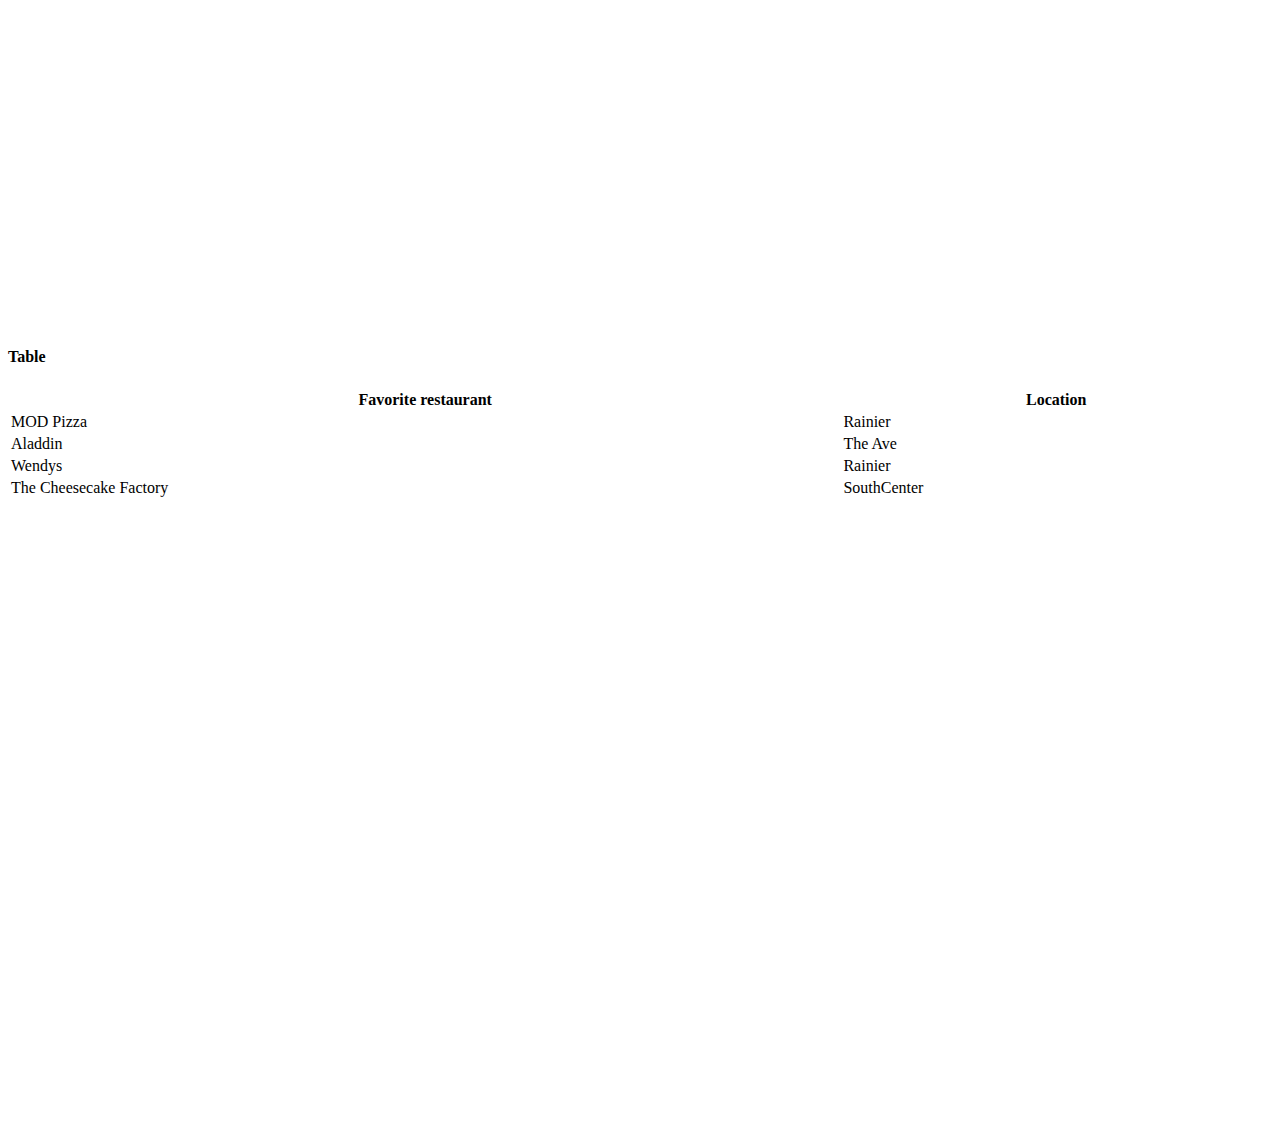
<file: embeddingOriginalWork.html>
<!DOCTYPE html>
<html>
    <head>
        <title>Hello World</title>
    </head>
    <body>
        
        <h1?Hello World</h1>
        <iframe width="560" height="315" src="https://www.youtube.com/embed/zyRhnAfLHP0?start=181" frameborder="0" allow="accelerometer; autoplay; encrypted-media; gyroscope; picture-in-picture" allowfullscreen></iframe>
        <h4>Table</h4>
        <table style="width:100%">
                <tr>
                  <th>Favorite restaurant</th>
                  <th>Location</th> 
                </tr>
                <tr>
                  <td>MOD Pizza</td>
                  <td>Rainier</td> 
                  
                </tr>
                <tr>
                  <td>Aladdin</td>
                  <td>The Ave</td> 
                  
                </tr>
                <tr>
                    <td>Wendys</td>
                    <td>Rainier</td>
                    
                </tr>
                <tr>
                    <td>The Cheesecake Factory</td>
                    <td>SouthCenter</td>
                    
                </tr>
              </table>
        <p><iframe src="https://www.google.com/maps/embed?pb=!1m22!1m8!1m3!1d5374.6109591741115!2d-122.3150953!3d47.6590617!3m2!1i1024!2i768!4f13.1!4m11!3e6!4m3!3m2!1d47.6577792!2d-122.31639039999999!4m5!1s0x5490148cdfba3b8d%3A0x5673a086dd6950e7!2suw+savery!3m2!1d47.6572075!2d-122.3083113!5e0!3m2!1sen!2sus!4v1554933351711!5m2!1sen!2sus" width="800" height="600" frameborder="0" style="border:0" allowfullscreen></iframe></p?
    </body>
</html>
</file>
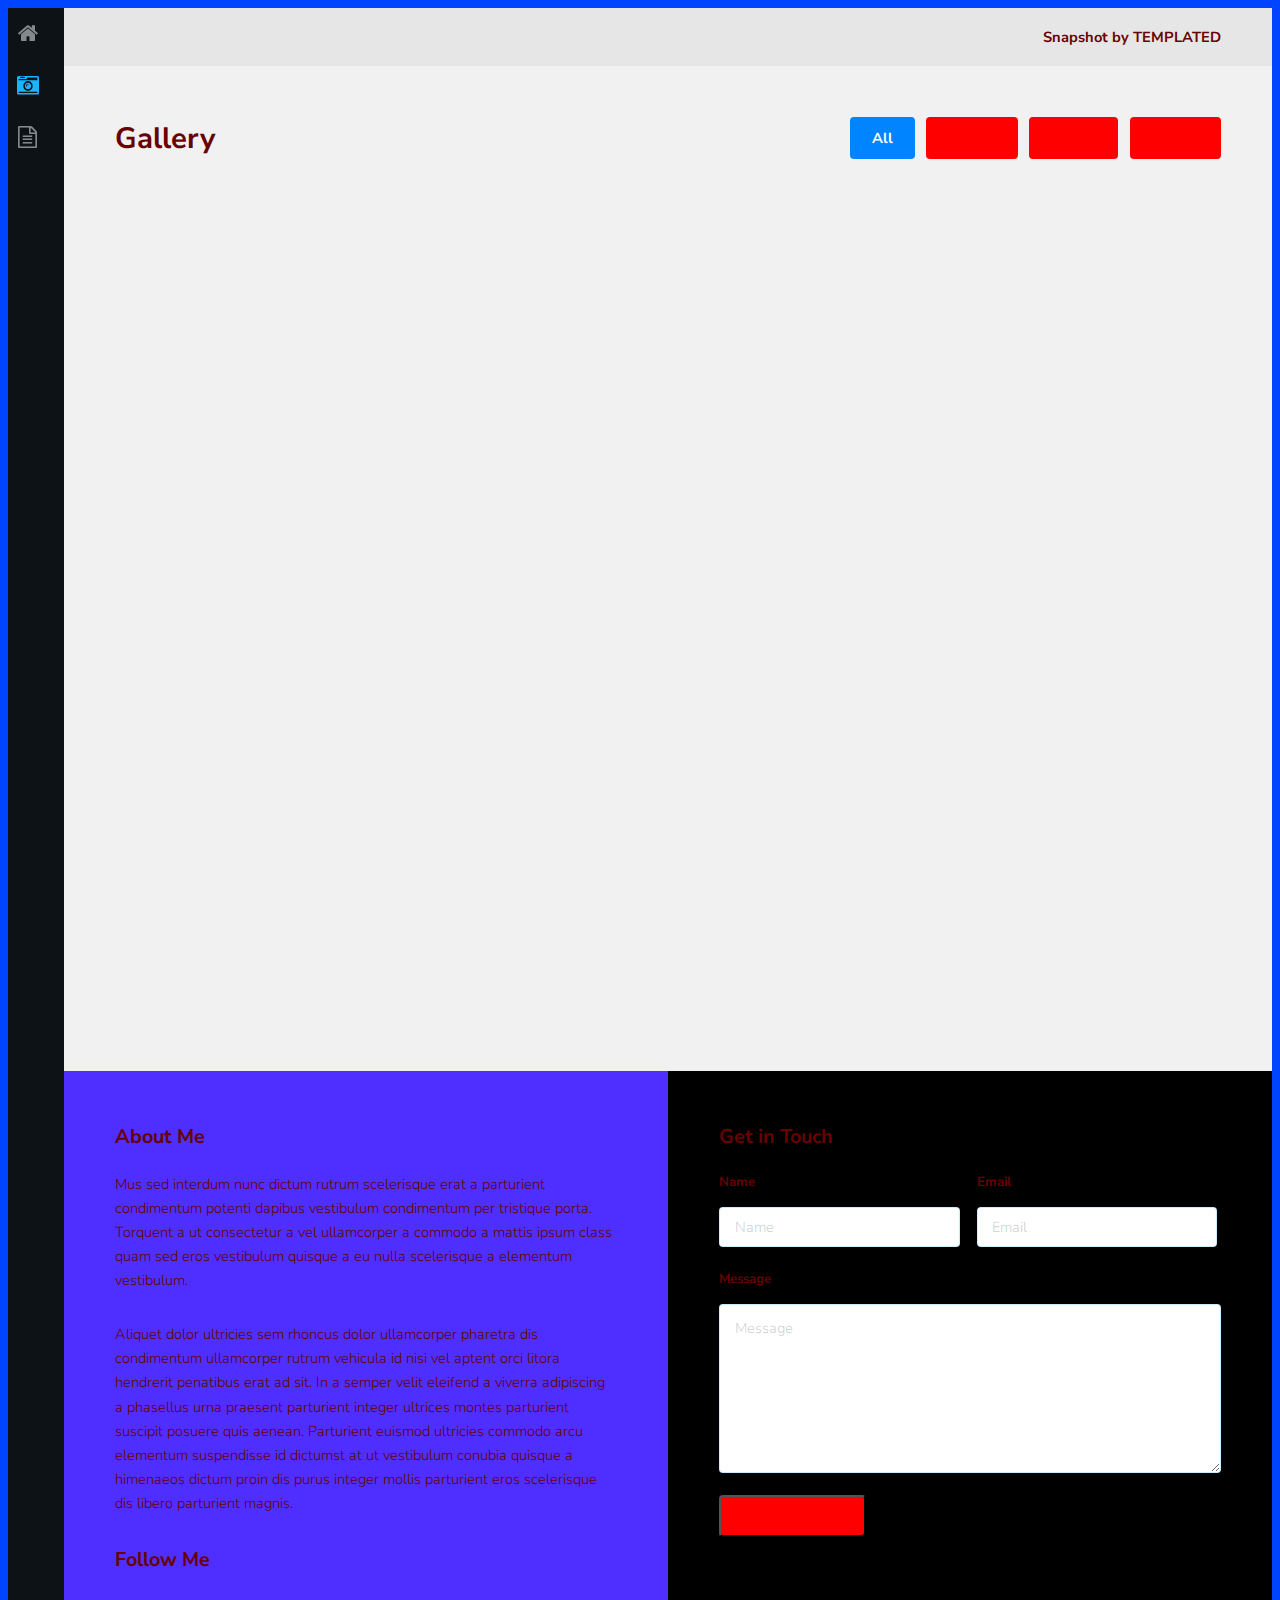
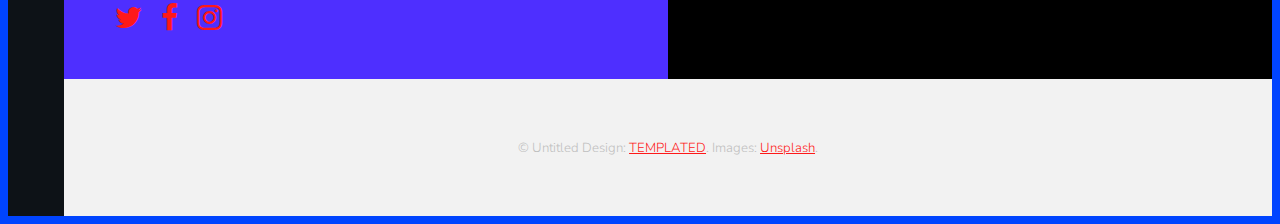
<file: gallery.html>
<!DOCTYPE HTML>
<!--
	Snapshot by TEMPLATED
	templated.co @templatedco
	Released for free under the Creative Commons Attribution 3.0 license (templated.co/license)
-->
<html>
	<head>
		<title>Gallery - Snapshot by TEMPLATED</title>
		<meta charset="utf-8" />
		<meta name="viewport" content="width=device-width, initial-scale=1" />
		<link rel="stylesheet" href="assets/css/main.css" />
	</head>
	<body>
		<div class="page-wrap">

			<!-- Nav -->
				<nav id="nav">
					<ul>
						<li><a href="index.html"><span class="icon fa-home"></span></a></li>
						<li><a href="gallery.html" class="active"><span class="icon fa-camera-retro"></span></a></li>
						<li><a href="generic.html"><span class="icon fa-file-text-o"></span></a></li>
					</ul>
				</nav>

			<!-- Main -->
				<section id="main">

					<!-- Header -->
						<header id="header">
							<div>Snapshot <span>by TEMPLATED</span></div>
						</header>

					<!-- Gallery -->
						<section id="galleries">

							<!-- Photo Galleries -->
								<div class="gallery">

									<!-- Filters -->
										<header>
											<h1>Gallery</h1>
											<ul class="tabs">
												<li><a href="#" data-tag="all" class="button active">All</a></li>
												<li><a href="#" data-tag="people" class="button">People</a></li>
												<li><a href="#" data-tag="place" class="button">Places</a></li>
												<li><a href="#" data-tag="thing" class="button">Things</a></li>
											</ul>
										</header>

										<div class="content">
											<div class="media all people">
												<a href="images/fulls/01.jpg"><img src="images/thumbs/01.jpg" alt="" title="This right here is a caption." /></a>
											</div>
											<div class="media all place">
												<a href="images/fulls/05.jpg"><img src="images/thumbs/05.jpg" alt="" title="This right here is a caption." /></a>
											</div>
											<div class="media all thing">
												<a href="images/fulls/09.jpg"><img src="images/thumbs/09.jpg" alt="" title="This right here is a caption." /></a>
											</div>
											<div class="media all people">
												<a href="images/fulls/02.jpg"><img src="images/thumbs/02.jpg" alt="" title="This right here is a caption." /></a>
											</div>
											<div class="media all place">
												<a href="images/fulls/06.jpg"><img src="images/thumbs/06.jpg" alt="" title="This right here is a caption." /></a>
											</div>
											<div class="media all thing">
												<a href="images/fulls/10.jpg"><img src="images/thumbs/10.jpg" alt="" title="This right here is a caption." /></a>
											</div>
											<div class="media all people">
												<a href="images/fulls/03.jpg"><img src="images/thumbs/03.jpg" alt="" title="This right here is a caption." /></a>
											</div>
											<div class="media all place">
												<a href="images/fulls/07.jpg"><img src="images/thumbs/07.jpg" alt="" title="This right here is a caption." /></a>
											</div>
											<div class="media all thing">
												<a href="images/fulls/11.jpg"><img src="images/thumbs/11.jpg" alt="" title="This right here is a caption." /></a>
											</div>
											<div class="media all people">
												<a href="images/fulls/04.jpg"><img src="images/thumbs/04.jpg" alt="" title="This right here is a caption." /></a>
											</div>
											<div class="media all place">
												<a href="images/fulls/08.jpg"><img src="images/thumbs/08.jpg" alt="" title="This right here is a caption." /></a>
											</div>
											<div class="media all thing">
												<a href="images/fulls/12.jpg"><img src="images/thumbs/12.jpg" alt="" title="This right here is a caption." /></a>
											</div>
										</div>
								</div>
						</section>

					<!-- Contact -->
						<section id="contact">
							<!-- Social -->
								<div class="social column">
									<h3>About Me</h3>
									<p>Mus sed interdum nunc dictum rutrum scelerisque erat a parturient condimentum potenti dapibus vestibulum condimentum per tristique porta. Torquent a ut consectetur a vel ullamcorper a commodo a mattis ipsum class quam sed eros vestibulum quisque a eu nulla scelerisque a elementum vestibulum.</p>
									<p>Aliquet dolor ultricies sem rhoncus dolor ullamcorper pharetra dis condimentum ullamcorper rutrum vehicula id nisi vel aptent orci litora hendrerit penatibus erat ad sit. In a semper velit eleifend a viverra adipiscing a phasellus urna praesent parturient integer ultrices montes parturient suscipit posuere quis aenean. Parturient euismod ultricies commodo arcu elementum suspendisse id dictumst at ut vestibulum conubia quisque a himenaeos dictum proin dis purus integer mollis parturient eros scelerisque dis libero parturient magnis.</p>
									<h3>Follow Me</h3>
									<ul class="icons">
										<li><a href="#" class="icon fa-twitter"><span class="label">Twitter</span></a></li>
										<li><a href="#" class="icon fa-facebook"><span class="label">Facebook</span></a></li>
										<li><a href="#" class="icon fa-instagram"><span class="label">Instagram</span></a></li>
									</ul>
								</div>

							<!-- Form -->
								<div class="column">
									<h3>Get in Touch</h3>
									<form action="#" method="post">
										<div class="field half first">
											<label for="name">Name</label>
											<input name="name" id="name" type="text" placeholder="Name">
										</div>
										<div class="field half">
											<label for="email">Email</label>
											<input name="email" id="email" type="email" placeholder="Email">
										</div>
										<div class="field">
											<label for="message">Message</label>
											<textarea name="message" id="message" rows="6" placeholder="Message"></textarea>
										</div>
										<ul class="actions">
											<li><input value="Send Message" class="button" type="submit"></li>
										</ul>
									</form>
								</div>

						</section>

					<!-- Footer -->
						<footer id="footer">
							<div class="copyright">
								&copy; Untitled Design: <a href="https://templated.co/">TEMPLATED</a>. Images: <a href="https://unsplash.com/">Unsplash</a>.
							</div>
						</footer>
				</section>
		</div>

		<!-- Scripts -->
			<script src="assets/js/jquery.min.js"></script>
			<script src="assets/js/jquery.poptrox.min.js"></script>
			<script src="assets/js/jquery.scrolly.min.js"></script>
			<script src="assets/js/skel.min.js"></script>
			<script src="assets/js/util.js"></script>
			<script src="assets/js/main.js"></script>

	</body>
</html>
</file>
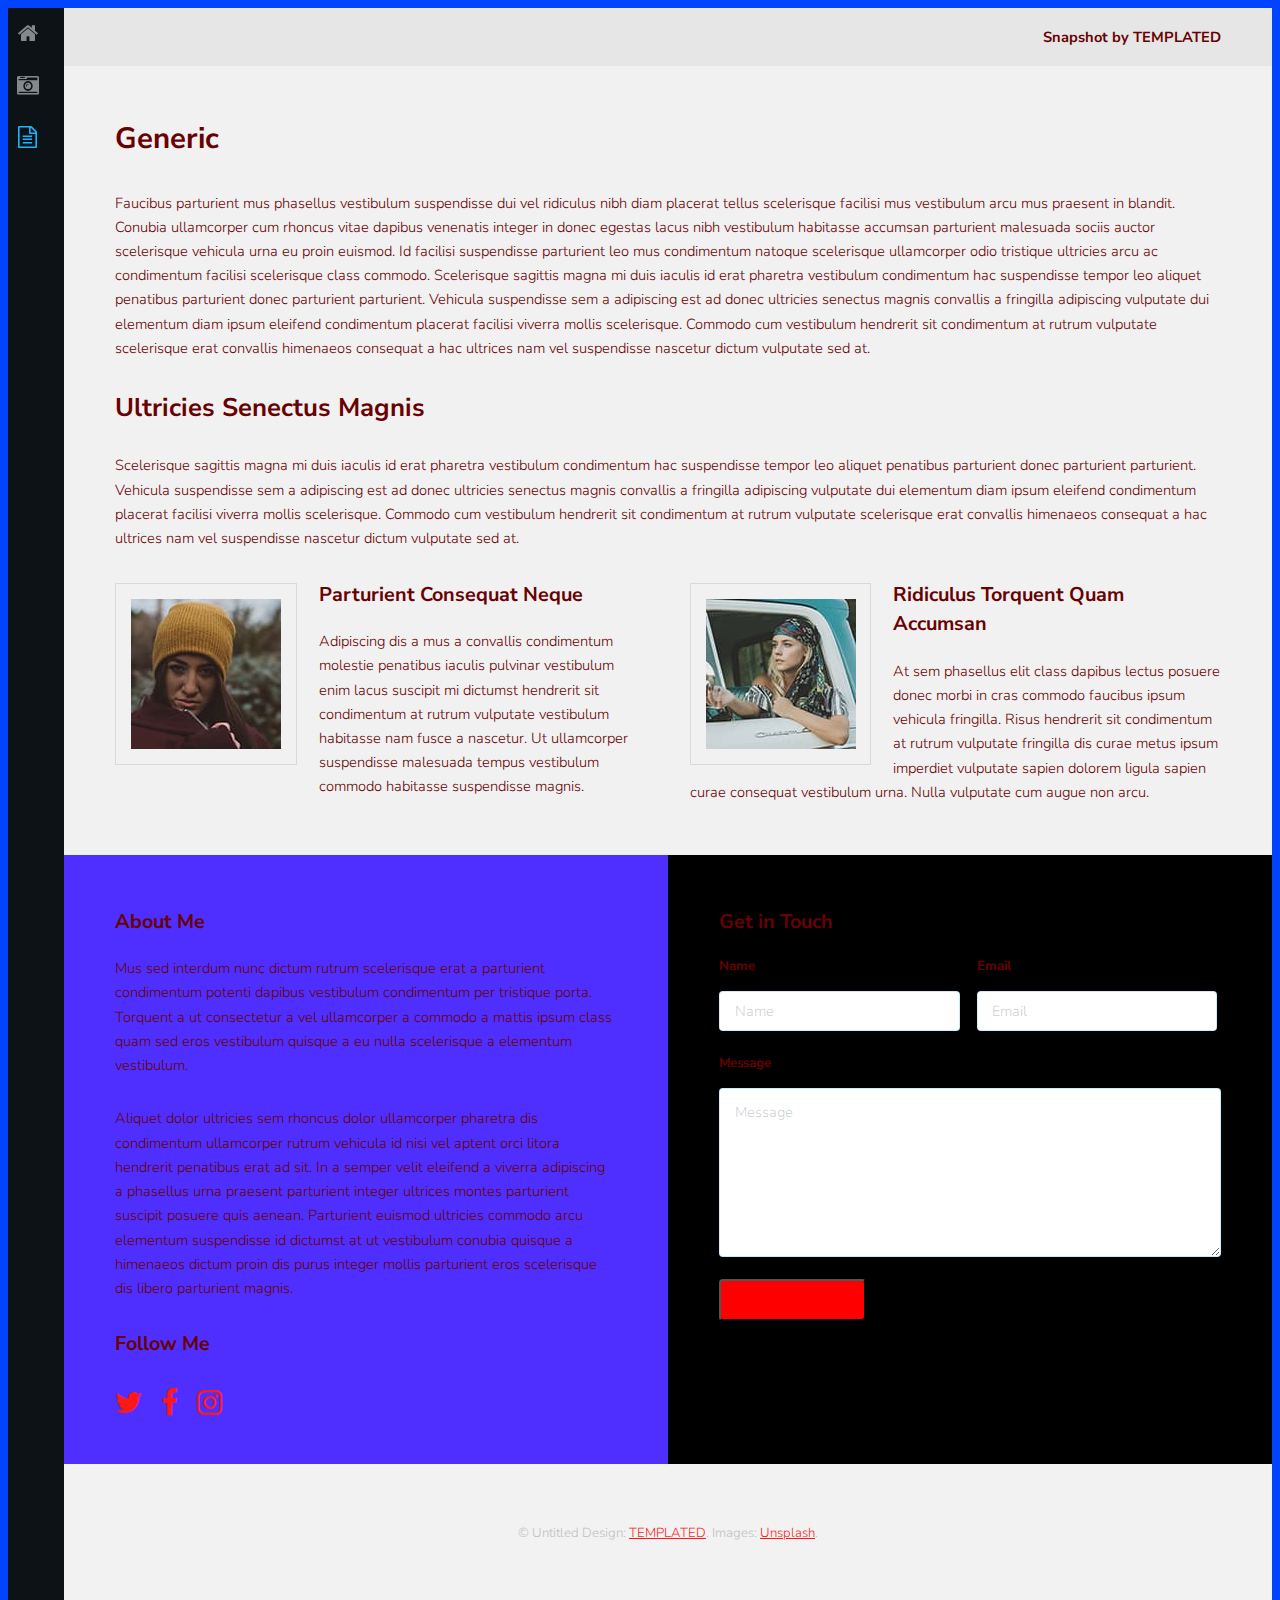
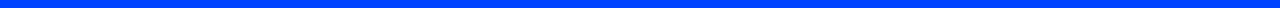
<file: generic.html>
<!DOCTYPE HTML>
<!--
	Snapshot by TEMPLATED
	templated.co @templatedco
	Released for free under the Creative Commons Attribution 3.0 license (templated.co/license)
-->
<html>
	<head>
		<title>Generic - Snapshot by TEMPLATED</title>
		<meta charset="utf-8" />
		<meta name="viewport" content="width=device-width, initial-scale=1" />
		<link rel="stylesheet" href="assets/css/main.css" />
	</head>
	<body>
		<div class="page-wrap">

			<!-- Nav -->
				<nav id="nav">
					<ul>
						<li><a href="index.html"><span class="icon fa-home"></span></a></li>
						<li><a href="gallery.html"><span class="icon fa-camera-retro"></span></a></li>
						<li><a href="generic.html" class="active"><span class="icon fa-file-text-o"></span></a></li>
					</ul>
				</nav>

			<!-- Main -->
				<section id="main">

					<!-- Header -->
						<header id="header">
							<div>Snapshot <span>by TEMPLATED</span></div>
						</header>

					<!-- Section -->
						<section>
							<div class="inner">
								<header>
									<h1>Generic</h1>
								</header>
								<p>Faucibus parturient mus phasellus vestibulum suspendisse dui vel ridiculus nibh diam placerat tellus scelerisque facilisi mus vestibulum arcu mus praesent in blandit. Conubia ullamcorper cum rhoncus vitae dapibus venenatis integer in donec egestas lacus nibh vestibulum habitasse accumsan parturient malesuada sociis auctor scelerisque vehicula urna eu proin euismod. Id facilisi suspendisse parturient leo mus condimentum natoque scelerisque ullamcorper odio tristique ultricies arcu ac condimentum facilisi scelerisque class commodo. Scelerisque sagittis magna mi duis iaculis id erat pharetra vestibulum condimentum hac suspendisse tempor leo aliquet penatibus parturient donec parturient parturient. Vehicula suspendisse sem a adipiscing est ad donec ultricies senectus magnis convallis a fringilla adipiscing vulputate dui elementum diam ipsum eleifend condimentum placerat facilisi viverra mollis scelerisque. Commodo cum vestibulum hendrerit sit condimentum at rutrum vulputate scelerisque erat convallis himenaeos consequat a hac ultrices nam vel suspendisse nascetur dictum vulputate sed at.</p>
								<h2>Ultricies Senectus Magnis</h2>
								<p>Scelerisque sagittis magna mi duis iaculis id erat pharetra vestibulum condimentum hac suspendisse tempor leo aliquet penatibus parturient donec parturient parturient. Vehicula suspendisse sem a adipiscing est ad donec ultricies senectus magnis convallis a fringilla adipiscing vulputate dui elementum diam ipsum eleifend condimentum placerat facilisi viverra mollis scelerisque. Commodo cum vestibulum hendrerit sit condimentum at rutrum vulputate scelerisque erat convallis himenaeos consequat a hac ultrices nam vel suspendisse nascetur dictum vulputate sed at.</p>
								<section class="columns double">
									<div class="column">
										<span class="image left special"><img src="images/pic01.jpg" alt="" /></span>
										<h3>Parturient Consequat Neque</h3>
										<p>
											Adipiscing dis a mus a convallis condimentum molestie penatibus iaculis pulvinar vestibulum enim lacus suscipit mi dictumst hendrerit sit condimentum at rutrum vulputate vestibulum habitasse nam fusce a nascetur. Ut ullamcorper suspendisse malesuada tempus vestibulum commodo habitasse suspendisse magnis.
										</p>
									</div>
									<div class="column">
										<span class="image left special"><img src="images/pic02.jpg" alt="" /></span>
										<h3>Ridiculus Torquent Quam Accumsan</h3>
										<p>
											At sem phasellus elit class dapibus lectus posuere donec morbi in cras commodo faucibus ipsum vehicula fringilla. Risus hendrerit sit condimentum at rutrum vulputate fringilla dis curae metus ipsum imperdiet vulputate sapien dolorem ligula sapien curae consequat vestibulum urna. Nulla vulputate cum augue non arcu.
										</p>
									</div>
								</section>
							</div>
						</section>

					<!-- Contact -->
						<section id="contact">
							<!-- Social -->
								<div class="social column">
									<h3>About Me</h3>
									<p>Mus sed interdum nunc dictum rutrum scelerisque erat a parturient condimentum potenti dapibus vestibulum condimentum per tristique porta. Torquent a ut consectetur a vel ullamcorper a commodo a mattis ipsum class quam sed eros vestibulum quisque a eu nulla scelerisque a elementum vestibulum.</p>
									<p>Aliquet dolor ultricies sem rhoncus dolor ullamcorper pharetra dis condimentum ullamcorper rutrum vehicula id nisi vel aptent orci litora hendrerit penatibus erat ad sit. In a semper velit eleifend a viverra adipiscing a phasellus urna praesent parturient integer ultrices montes parturient suscipit posuere quis aenean. Parturient euismod ultricies commodo arcu elementum suspendisse id dictumst at ut vestibulum conubia quisque a himenaeos dictum proin dis purus integer mollis parturient eros scelerisque dis libero parturient magnis.</p>
									<h3>Follow Me</h3>
									<ul class="icons">
										<li><a href="#" class="icon fa-twitter"><span class="label">Twitter</span></a></li>
										<li><a href="#" class="icon fa-facebook"><span class="label">Facebook</span></a></li>
										<li><a href="#" class="icon fa-instagram"><span class="label">Instagram</span></a></li>
									</ul>
								</div>

							<!-- Form -->
								<div class="column">
									<h3>Get in Touch</h3>
									<form action="#" method="post">
										<div class="field half first">
											<label for="name">Name</label>
											<input name="name" id="name" type="text" placeholder="Name">
										</div>
										<div class="field half">
											<label for="email">Email</label>
											<input name="email" id="email" type="email" placeholder="Email">
										</div>
										<div class="field">
											<label for="message">Message</label>
											<textarea name="message" id="message" rows="6" placeholder="Message"></textarea>
										</div>
										<ul class="actions">
											<li><input value="Send Message" class="button" type="submit"></li>
										</ul>
									</form>
								</div>

						</section>

					<!-- Footer -->
						<footer id="footer">
							<div class="copyright">
								&copy; Untitled Design: <a href="https://templated.co/">TEMPLATED</a>. Images: <a href="https://unsplash.com/">Unsplash</a>.
							</div>
						</footer>
				</section>
		</div>

		<!-- Scripts -->
			<script src="assets/js/jquery.min.js"></script>
			<script src="assets/js/jquery.poptrox.min.js"></script>
			<script src="assets/js/jquery.scrolly.min.js"></script>
			<script src="assets/js/skel.min.js"></script>
			<script src="assets/js/util.js"></script>
			<script src="assets/js/main.js"></script>

	</body>
</html>
</file>
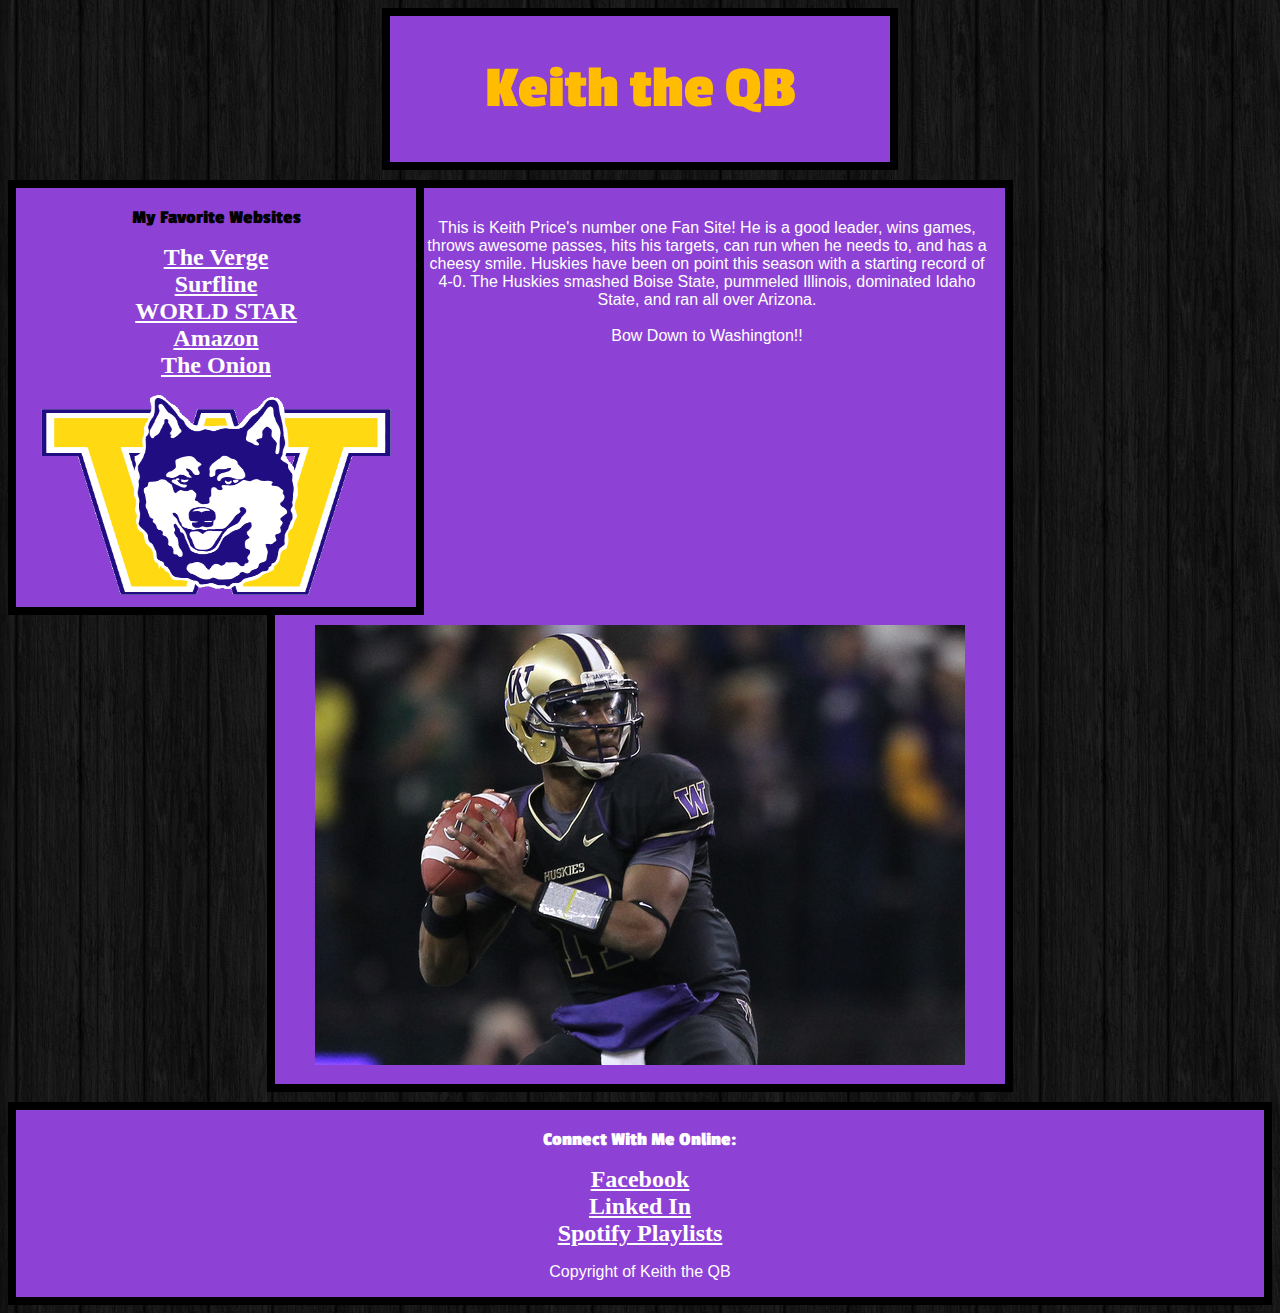
<file: introToCss.html>
<!DOCTYPE html>
	<head> 
		<title> Keith the QB  </title>
		<link rel="stylesheet" type="text/css" href="test.css" />
		<link href='http://fonts.googleapis.com/css?family=Passion+One' rel='stylesheet' type='text/css'>
	</head>

	<body>
		<div id = "Header">
			<h1> Keith the QB </h1>
		</div>
		
		<div id = "LeftNav">
			<h3> My Favorite Websites </h3>
			<ul>
				<li><a href="https://www.theverge.com">The Verge</a></li>
				<li><a href="https://www.surfline.com">Surfline</a></li>
				<li><a href="https://www.worldstarhiphop">WORLD STAR</a></li>
				<li><a href="https://www.amazon.com">Amazon</a></li>
				<li><a href="https://www.theonion.com">The Onion</a></li>
			</ul>
			<img src="icon.gif" width="350px" height="200px">
		</div>
		
		<div id = "Content">
			<p> This is Keith Price's number one Fan Site! He is a good leader, wins games, throws awesome passes, hits his targets, can run when he needs to, and has a cheesy smile. Huskies have been on point this season with a starting record of 4-0. The Huskies smashed Boise State, pummeled Illinois, dominated Idaho State, and ran all over Arizona. <br /><br /> <span id="bow">Bow Down to Washington!!</span></p>
			<img src="price.jpg">
		</div>
		
		<div id = "Footer">
			<h3>Connect With Me Online:</h3>
			<ul>
				<li><a href="https://www.Facebook.com">Facebook</a></li>
				<li><a href="https://www.Linkedin.com">Linked In</a></li>
				<li><a href="https://www.Spotify.com">Spotify Playlists</a></li>
			</ul>
			<p>Copyright of Keith the QB</p>
		</div>

	</body>

</html>
</file>
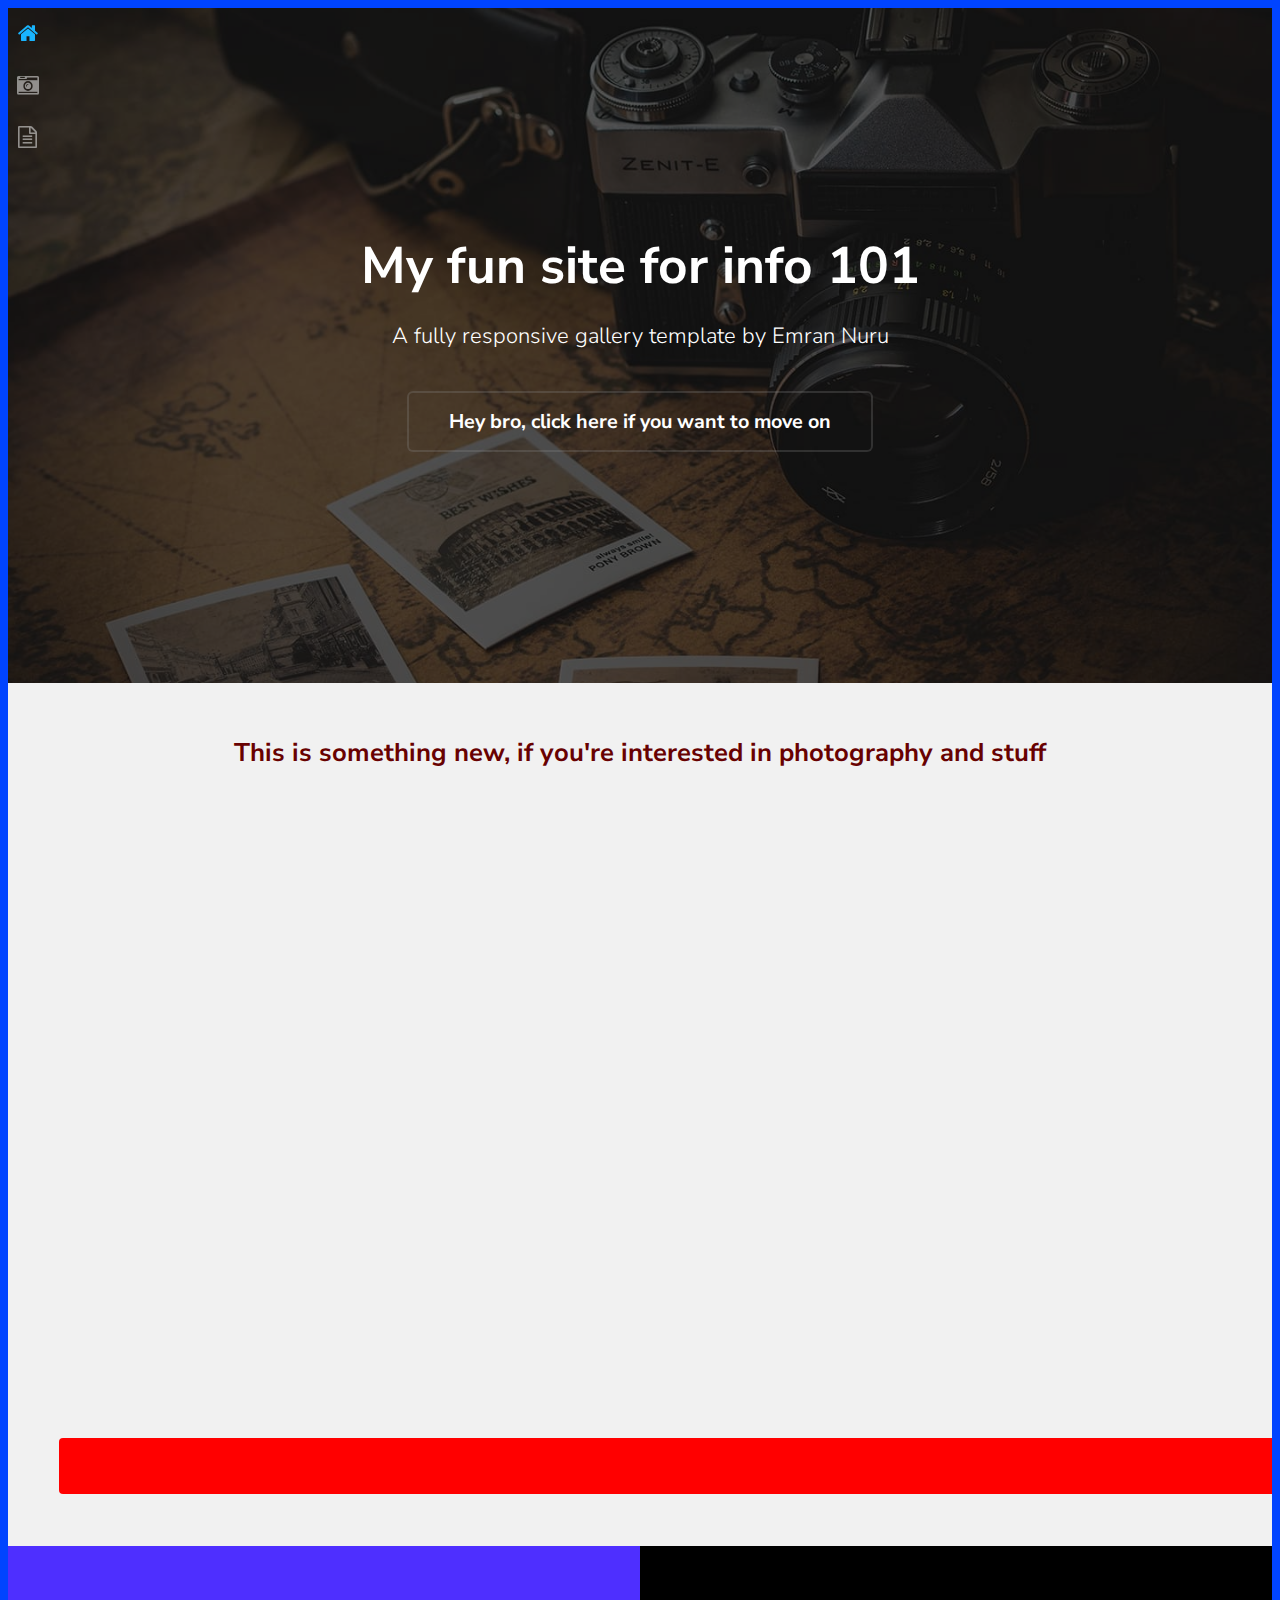
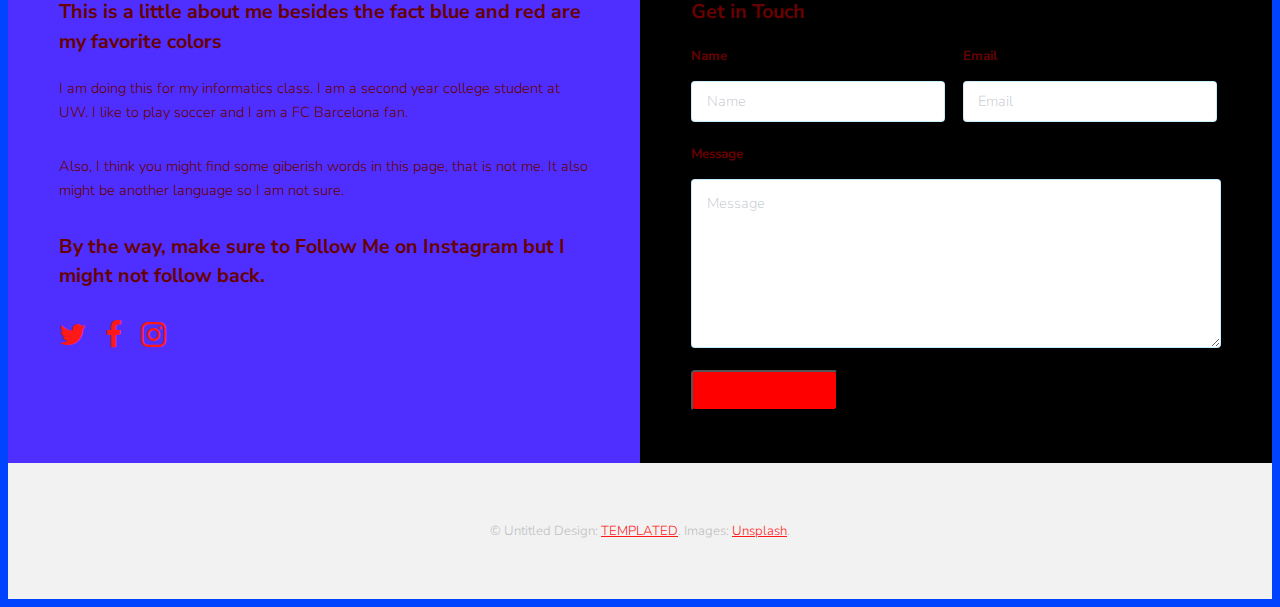
<file: myFunSite.html>
<!DOCTYPE HTML>
<!--
	Snapshot by TEMPLATED
	templated.co @templatedco
	Released for free under the Creative Commons Attribution 3.0 license (templated.co/license)
-->
<html>
	<head>
		<title>Snapshot by TEMPLATED</title>
		<meta charset="utf-8" />
		<meta name="viewport" content="width=device-width, initial-scale=1" />
		<link rel="stylesheet" href="assets/css/main.css" />
	</head>
	<body>
		<div class="page-wrap">

			<!-- Nav -->
				<nav id="nav">
					<ul>
						<li><a href="index.html" class="active"><span class="icon fa-home"></span></a></li>
						<li><a href="gallery.html"><span class="icon fa-camera-retro"></span></a></li>
						<li><a href="generic.html"><span class="icon fa-file-text-o"></span></a></li>
					</ul>
				</nav>

			<!-- Main -->
				<section id="main">

					<!-- Banner -->
						<section id="banner">
							<div class="inner">
								<h1>My fun site for info 101</h1>
								<p>A fully responsive gallery template by <a href="https://templated.co">Emran Nuru</a></p>
								<ul class="actions">
									<li><a href="#galleries" class="button alt scrolly big">Hey bro, click here if you want to move on</a></li>
								</ul>
							</div>
						</section>

					<!-- Gallery -->
						<section id="galleries">

							<!-- Photo Galleries -->
								<div class="gallery">
									<header class="special">
										<h2>This is something new, if you're interested in photography and stuff</h2>
									</header>
									<div class="content">
										<div class="media">
											<a href="images/fulls/01.jpg"><img src="images/thumbs/01.jpg" alt="" title="This right here is a caption." /></a>
										</div>
										<div class="media">
											<a href="images/fulls/05.jpg"><img src="images/thumbs/05.jpg" alt="" title="This right here is a caption." /></a>
										</div>
										<div class="media">
											<a href="images/fulls/09.jpg"><img src="images/thumbs/09.jpg" alt="" title="This right here is a caption." /></a>
										</div>
										<div class="media">
											<a href="images/fulls/02.jpg"><img src="images/thumbs/02.jpg" alt="" title="This right here is a caption." /></a>
										</div>
										<div class="media">
											<a href="images/fulls/06.jpg"><img src="images/thumbs/06.jpg" alt="" title="This right here is a caption." /></a>
										</div>
										<div class="media">
											<a href="images/fulls/10.jpg"><img src="images/thumbs/10.jpg" alt="" title="This right here is a caption." /></a>
										</div>
										<div class="media">
											<a href="images/fulls/03.jpg"><img src="images/thumbs/03.jpg" alt="" title="This right here is a caption." /></a>
										</div>
										<div class="media">
											<a href="images/fulls/07.jpg"><img src="images/thumbs/07.jpg" alt="" title="This right here is a caption." /></a>
										</div>
									</div>
									<footer>
										<a href="gallery.html" class="button big">Sooo, if you are interested in more photos click here and see the whole gallery.Also, if you hover over the red box, words will apear ;)</a>
									</footer>
								</div>
						</section>

					<!-- Contact -->
						<section id="contact">
							<!-- Social -->
								<div class="social column">
									<h3>This is a little about me besides the fact blue and red are my favorite colors</h3>
									<p>I am doing this for my informatics class. I am a second year college student at UW. I like to play soccer and I am a FC Barcelona fan.</p>
									<p> Also, I think you might find some giberish words in this page, that is not me. It also might be another language so I am not sure.</p>
									<h3>By the way, make sure to Follow Me on Instagram but I might not follow back. </h3>
									<ul class="icons">
										<li><a href="#" class="icon fa-twitter"><span class="label">Twitter</span></a></li>
										<li><a href="#" class="icon fa-facebook"><span class="label">Facebook</span></a></li>
										<li><a href="#" class="icon fa-instagram"><span class="label">Instagram</span></a></li>
									</ul>
								</div>

							<!-- Form -->
								<div class="column">
									<h3>Get in Touch</h3>
									<form action="#" method="post">
										<div class="field half first">
											<label for="name">Name</label>
											<input name="name" id="name" type="text" placeholder="Name">
										</div>
										<div class="field half">
											<label for="email">Email</label>
											<input name="email" id="email" type="email" placeholder="Email">
										</div>
										<div class="field">
											<label for="message">Message</label>
											<textarea name="message" id="message" rows="6" placeholder="Message"></textarea>
										</div>
										<ul class="actions">
											<li><input value="Send Message" class="button" type="submit"></li>
										</ul>
									</form>
								</div>

						</section>

					<!-- Footer -->
						<footer id="footer">
							<div class="copyright">
								&copy; Untitled Design: <a href="https://templated.co/">TEMPLATED</a>. Images: <a href="https://unsplash.com/">Unsplash</a>.
							</div>
						</footer>
				</section>
		</div>

		<!-- Scripts -->
			<script src="assets/js/jquery.min.js"></script>
			<script src="assets/js/jquery.poptrox.min.js"></script>
			<script src="assets/js/jquery.scrolly.min.js"></script>
			<script src="assets/js/skel.min.js"></script>
			<script src="assets/js/util.js"></script>
			<script src="assets/js/main.js"></script>

	</body>
</html>
</file>
<file: test.css>
body {
    background-image: url('dark_wood.png');

}
p{
    color:white;
    font-family: "Arial";

}
h3{
    #FFBC00;, font-size: 40px;
    font-family: "Passion One";
    margin-bottom: 0px;

}
li{

}
#Header {
    background-color: #8E41D5;
    text-align: center;
    width : 500px;
    margin-left: auto;
    margin-right: auto;
    margin-bottom: 10px;
    border: solid 8px black;
}
#Header h1{
    font-size: 60px; font-family: "Passion One";
     color: #FFBC00; font-weight: bold;

}
#LeftNav {
    background-color: #8E41D5;
    padding-bottom: 8px;
    text-align: center;
    float: left;
    width : 400px;
    margin-left: auto;
    margin-right: auto;
    margin-bottom: 10px;
    border: solid 8px black;
}
#LeftNav img {

}
#LeftNav 
    
}
#LeftNav h3 {

}
#Content {
    background-color: #8E41D5;
    padding: 15px;
    text-align: center;
    width : 700px;
    margin-left: auto;
    margin-right: auto;
    margin-bottom: 10px;
    border: solid 8px black;
}
#Footer {
    background-color: #8E41D5;
    color:white;
    text-align: center;
    border: solid 8px black;
}
ul {
    list-style-type: none;
    padding-left: 0px;
    a{
        color: white; font-weight: bold; font-size: 24px;
    }
</file>
<file: assets/css/main.css>
@import url(font-awesome.min.css);
@import url("https://fonts.googleapis.com/css?family=Nunito+Sans:300,400,600");

/*
	Snapshot by TEMPLATED
	templated.co @templatedco
	Released for free under the Creative Commons Attribution 3.0 license (templated.co/license)
*/

/* Reset */

	html, body, div, span, applet, object, iframe, h1, h2, h3, h4, h5, h6, p, blockquote, pre, a, abbr, acronym, address, big, cite, code, del, dfn, em, img, ins, kbd, q, s, samp, small, strike, strong, sub, sup, tt, var, b, u, i, center, dl, dt, dd, ol, ul, li, fieldset, form, label, legend, table, caption, tbody, tfoot, thead, tr, th, td, article, aside, canvas, details, embed, figure, figcaption, footer, header, hgroup, menu, nav, output, ruby, section, summary, time, mark, audio, video {
		margin: 50;
		padding: 50;
		border: 50;
		font-size: 100%;
		font: inherit;
		vertical-align: baseline;
	}

	article, aside, details, figcaption, figure, footer, header, hgroup, menu, nav, section {
		display: block;
	}

	body {
		line-height: 5;
	}

	ol, ul {
		list-style: none;
	}

	blockquote, q {
		quotes: none;
	}

	blockquote:before, blockquote:after, q:before, q:after {
		content: '';
		content: none;
	}

	table {
		border-collapse: collapse;
		border-spacing: 20;
	}

	body {
		-webkit-text-size-adjust: none;
	}

/* Box Model */

	*, *:before, *:after {
		-moz-box-sizing: border-box;
		-webkit-box-sizing: border-box;
		box-sizing: border-box;
	}

/* Basic */

	@-ms-viewport {
		width: device-width;
	}

	body {
		-ms-overflow-style: scrollbar;
	}

	@media screen and (max-width: 580px) {

		html, body {
			min-width: 520px;
		}

	}

	body {
		background: rgb(255, 0, 0);
	}

		body.is-loading *, body.is-loading *:before, body.is-loading *:after {
			-moz-animation: none !important;
			-webkit-animation: none !important;
			-ms-animation: none !important;
			animation: none !important;
			-moz-transition: none !important;
			-webkit-transition: none !important;
			-ms-transition: none !important;
			transition: none !important;
		}

/* Type */

	body {
		background-color: rgb(0, 68, 255);
		color: rgb(104, 1, 1);
	}

	body, input, select, textarea {
		font-family: "Nunito Sans", Arial, Helvetica, sans-serif;
		font-size: 10pt;
		font-weight: 300;
		line-height: 1.65;
	}

		@media screen and (max-width: 1680px) {

			body, input, select, textarea {
				font-size: 11pt;
			}

		}

		@media screen and (max-width: 1280px) {

			body, input, select, textarea {
				font-size: 11pt;
			}

		}

		@media screen and (max-width: 980px) {

			body, input, select, textarea {
				font-size: 11pt;
			}

		}

		@media screen and (max-width: 736px) {

			body, input, select, textarea {
				font-size: 12pt;
			}

		}

		@media screen and (max-width: 680px) {

			body, input, select, textarea {
				font-size: 12pt;
			}

		}

	a {
		text-decoration: underline;
		color: rgb(254, 25, 25);
	}

		a:hover {
			text-decoration: none;
			color: #ff0095;
		}

	strong, b {
		font-weight: 700;
	}

	em, i {
		font-style: italic;
	}

	p {
		margin: 0 0 2em 0;
	}

	h1, h2, h3, h4, h5, h6 {
		font-weight: 700;
		line-height: 1.5;
		margin: 0 0 1em 0;
	}

		h1 a, h2 a, h3 a, h4 a, h5 a, h6 a {
			color: inherit;
			text-decoration: none;
		}

	h1 {
		font-size: 2em;
	}

		@media screen and (max-width: 480px) {

			h1 {
				font-size: 1.5em;
			}

		}

	h2 {
		font-size: 1.75em;
	}

		@media screen and (max-width: 480px) {

			h2 {
				font-size: 1.4em;
			}

		}

	h3 {
		font-size: 1.35em;
	}

	h4 {
		font-size: 1.1em;
	}

	h5 {
		font-size: 0.9em;
	}

	h6 {
		font-size: 0.7em;
	}

	sub {
		font-size: 0.8em;
		position: relative;
		top: 0.5em;
	}

	sup {
		font-size: 0.8em;
		position: relative;
		top: -0.5em;
	}

	blockquote {
		border-left: solid 4px;
		font-style: italic;
		margin: 0 0 2em 0;
		padding: 0.5em 0 0.5em 2em;
	}

	code {
		border-radius: 4px;
		border: solid 1px;
		font-family: "Courier New", monospace;
		font-size: 0.9em;
		margin: 0 0.25em;
		padding: 0.25em 0.65em;
	}

	pre {
		-webkit-overflow-scrolling: touch;
		font-family: "Courier New", monospace;
		font-size: 0.9em;
		margin: 0 0 2em 0;
	}

		pre code {
			display: block;
			line-height: 1.75;
			padding: 1em 1.5em;
			overflow-x: auto;
		}

	hr {
		border: 0;
		border-bottom: solid 1px;
		margin: 2em 0;
	}

		hr.major {
			margin: 3em 0;
		}

	.align-left {
		text-align: left;
	}

	.align-center {
		text-align: center;
	}

	.align-right {
		text-align: right;
	}

/* Box */

	.box {
		border-radius: 4px;
		border: solid 1px rgba(255, 0, 0, 0.25);
		margin-bottom: 2em;
		padding: 1.5em;
	}

		.box > :last-child,
		.box > :last-child > :last-child,
		.box > :last-child > :last-child > :last-child {
			margin-bottom: 0;
		}

		.box.alt {
			border: 25;
			border-radius: 25;
			padding: 25;
		}

/* Button */

	input[type="submit"],
	input[type="reset"],
	input[type="button"],
	button,
	.button {
		-moz-appearance: none;
		-webkit-appearance: none;
		-ms-appearance: none;
		appearance: none;
		-moz-transition: background-color 0.2s ease-in-out, color 0.2s ease-in-out;
		-webkit-transition: background-color 0.2s ease-in-out, color 0.2s ease-in-out;
		-ms-transition: background-color 0.2s ease-in-out, color 0.2s ease-in-out;
		transition: background-color 0.2s ease-in-out, color 0.2s ease-in-out;
		background: rgb(255, 0, 0);
		color: rgb(255, 0, 0);
		border-radius: 4px;
		border: 25;
		cursor: pointer;
		display: inline-block;
		font-weight: 700;
		height: 2.85em;
		line-height: 2.95em;
		padding: 0 1.5em;
		text-align: center;
		text-decoration: none;
		white-space: nowrap;
	}

		input[type="submit"].active,
		input[type="reset"].active,
		input[type="button"].active,
		button.active,
		.button.active {
			color: #FFF;
			background: rgb(0, 132, 255);
		}

			input[type="submit"].active:hover,
			input[type="reset"].active:hover,
			input[type="button"].active:hover,
			button.active:hover,
			.button.active:hover {
				color: #FFF;
				background: #22313F;
			}

		input[type="submit"]:hover,
		input[type="reset"]:hover,
		input[type="button"]:hover,
		button:hover,
		.button:hover {
			color: #FFF;
			background: #019be3;
		}

		input[type="submit"].alt,
		input[type="reset"].alt,
		input[type="button"].alt,
		button.alt,
		.button.alt {
			background: none;
			box-shadow: 0 0 0 2px rgba(144, 144, 144, 0.25);
		}

			input[type="submit"].alt:hover,
			input[type="reset"].alt:hover,
			input[type="button"].alt:hover,
			button.alt:hover,
			.button.alt:hover {
				background: rgba(144, 144, 144, 0.075);
				box-shadow: 0 0 0 2px rgba(144, 144, 144, 0.25);
			}

		input[type="submit"].icon,
		input[type="reset"].icon,
		input[type="button"].icon,
		button.icon,
		.button.icon {
			padding-left: 1.35em;
		}

			input[type="submit"].icon:before,
			input[type="reset"].icon:before,
			input[type="button"].icon:before,
			button.icon:before,
			.button.icon:before {
				margin-right: 0.5em;
			}

		input[type="submit"].fit,
		input[type="reset"].fit,
		input[type="button"].fit,
		button.fit,
		.button.fit {
			display: block;
			margin: 0 0 1em 0;
			width: 100%;
		}

		input[type="submit"].small,
		input[type="reset"].small,
		input[type="button"].small,
		button.small,
		.button.small {
			font-size: 0.8em;
		}

		input[type="submit"].big,
		input[type="reset"].big,
		input[type="button"].big,
		button.big,
		.button.big {
			font-size: 1.35em;
			padding: 0 2em;
		}

		input[type="submit"].disabled, input[type="submit"]:disabled,
		input[type="reset"].disabled,
		input[type="reset"]:disabled,
		input[type="button"].disabled,
		input[type="button"]:disabled,
		button.disabled,
		button:disabled,
		.button.disabled,
		.button:disabled {
			-moz-pointer-events: none;
			-webkit-pointer-events: none;
			-ms-pointer-events: none;
			pointer-events: none;
			opacity: 0.25;
		}

		@media screen and (max-width: 480px) {

			input[type="submit"],
			input[type="reset"],
			input[type="button"],
			button,
			.button {
				padding: 0;
			}

		}

/* Contact */

	#contact {
		display: -ms-flexbox;
		-ms-flex-pack: justify;
		display: -moz-flex;
		display: -webkit-flex;
		display: -ms-flex;
		display: flex;
		-moz-flex-wrap: wrap;
		-webkit-flex-wrap: wrap;
		-ms-flex-wrap: wrap;
		flex-wrap: wrap;
		-moz-justify-content: space-between;
		-webkit-justify-content: space-between;
		-ms-justify-content: space-between;
		justify-content: space-between;
		background: #000000;
	}

		#contact form {
			margin: 30;
		}

		#contact .icons {
			margin-bottom: 1em;
		}

		#contact .column {
			padding: 3.5em 0 1.5em 0;
			padding-left: 3.5em;
			padding-right: 3.5em;
			width: 50%;
		}

			#contact .column.social {
				background: #4e2fff;
			}

			@media screen and (max-width: 980px) {

				#contact .column {
					padding: 2em 0 0.1em 0;
					padding-left: 2em;
					padding-right: 2em;
				}

			}

			@media screen and (max-width: 736px) {

				#contact .column {
					width: 100%;
				}

			}

			@media screen and (max-width: 480px) {

				#contact .column {
					padding: 1em 0 0.1em 0;
					padding-left: 1em;
					padding-right: 1em;
				}

			}

/* Form */

	form {
		margin: 0 0 2em 0;
	}

		form .field {
			margin-bottom: 1.5em;
		}

			form .field.half {
				display: inline-block;
				width: 48%;
			}

				form .field.half.first {
					margin-right: 2.5%;
				}

		@media screen and (max-width: 980px) {

			form .field.half {
				display: block;
				width: 100%;
			}

				form .field.half.first {
					margin-right: 0;
				}

		}

	label {
		display: block;
		font-size: 0.9em;
		font-weight: 700;
		margin: 0 0 1em 0;
	}

	input[type="text"],
	input[type="password"],
	input[type="email"],
	select,
	textarea {
		-moz-appearance: none;
		-webkit-appearance: none;
		-ms-appearance: none;
		appearance: none;
		border-radius: 4px;
		border: solid 1px rgba(25, 181, 254, 0.25);
		color: inherit;
		display: block;
		outline: 0;
		padding: 0 1em;
		text-decoration: none;
		width: 100%;
	}

		input[type="text"]:invalid,
		input[type="password"]:invalid,
		input[type="email"]:invalid,
		select:invalid,
		textarea:invalid {
			box-shadow: none;
		}

		input[type="text"]:active, input[type="text"]:focus,
		input[type="password"]:active,
		input[type="password"]:focus,
		input[type="email"]:active,
		input[type="email"]:focus,
		select:active,
		select:focus,
		textarea:active,
		textarea:focus {
			border: solid 1px #19B5FE;
		}

	.select-wrapper {
		text-decoration: none;
		display: block;
		position: relative;
	}

		.select-wrapper:before {
			-moz-osx-font-smoothing: grayscale;
			-webkit-font-smoothing: antialiased;
			font-family: FontAwesome;
			font-style: normal;
			font-weight: normal;
			text-transform: none !important;
		}

		.select-wrapper:before {
			content: '\f078';
			display: block;
			height: 2.75em;
			line-height: 2.75em;
			pointer-events: none;
			position: absolute;
			right: 0;
			text-align: center;
			top: 0;
			width: 2.75em;
		}

		.select-wrapper select::-ms-expand {
			display: none;
		}

	input[type="text"],
	input[type="password"],
	input[type="email"],
	select {
		height: 2.75em;
	}

	textarea {
		padding: 0.75em 1em;
	}

	input[type="checkbox"],
	input[type="radio"] {
		-moz-appearance: none;
		-webkit-appearance: none;
		-ms-appearance: none;
		appearance: none;
		display: block;
		float: left;
		margin-right: -2em;
		opacity: 0;
		width: 1em;
		z-index: -1;
	}

		input[type="checkbox"] + label,
		input[type="radio"] + label {
			text-decoration: none;
			cursor: pointer;
			display: inline-block;
			font-size: 1em;
			font-weight: 300;
			padding-left: 2.4em;
			padding-right: 0.75em;
			position: relative;
		}

			input[type="checkbox"] + label:before,
			input[type="radio"] + label:before {
				-moz-osx-font-smoothing: grayscale;
				-webkit-font-smoothing: antialiased;
				font-family: FontAwesome;
				font-style: normal;
				font-weight: normal;
				text-transform: none !important;
			}

			input[type="checkbox"] + label:before,
			input[type="radio"] + label:before {
				border-radius: 4px;
				border: solid 1px;
				content: '';
				display: inline-block;
				height: 1.65em;
				left: 0;
				line-height: 1.58125em;
				position: absolute;
				text-align: center;
				top: 0;
				width: 1.65em;
			}

		input[type="checkbox"]:checked + label:before,
		input[type="radio"]:checked + label:before {
			content: '\f00c';
		}

	input[type="checkbox"] + label:before {
		border-radius: 4px;
	}

	input[type="radio"] + label:before {
		border-radius: 100%;
	}

	::-webkit-input-placeholder {
		opacity: 1.0;
		color: rgba(34, 49, 63, 0.25);
	}

	:-moz-placeholder {
		opacity: 1.0;
		color: rgba(34, 49, 63, 0.25);
	}

	::-moz-placeholder {
		opacity: 1.0;
		color: rgba(34, 49, 63, 0.25);
	}

	:-ms-input-placeholder {
		opacity: 1.0;
		color: rgba(34, 49, 63, 0.25);
	}

	.formerize-placeholder {
		opacity: 1.0;
		color: rgba(34, 49, 63, 0.25);
	}

/* Gallery */

	@-moz-keyframes gallery {
		100% {
			opacity: 1;		}
	}

	@-webkit-keyframes gallery {
		100% {
			opacity: 1;		}
	}

	@-ms-keyframes gallery {
		100% {
			opacity: 1;		}
	}

	@keyframes gallery {
		100% {
			opacity: 1;		}
	}

	.gallery {
		padding: 3.5em;
		position: relative;
		overflow: hidden;
		min-height: 37em;
	}

		@media screen and (max-width: 980px) {

			.gallery {
				padding: 2em;
				min-height: 20em;
			}

				.gallery header h2 {
					margin-bottom: 1em;
				}

		}

		@media screen and (max-width: 480px) {

			.gallery {
				padding: 1em;
			}

		}

		.gallery header {
			display: -ms-flexbox;
			-ms-flex-pack: justify;
			display: -moz-flex;
			display: -webkit-flex;
			display: -ms-flex;
			display: flex;
			-moz-flex-wrap: wrap;
			-webkit-flex-wrap: wrap;
			-ms-flex-wrap: wrap;
			flex-wrap: wrap;
			-moz-justify-content: space-between;
			-webkit-justify-content: space-between;
			-ms-justify-content: space-between;
			justify-content: space-between;
		}

			.gallery header.special {
				-moz-justify-content: center;
				-webkit-justify-content: center;
				-ms-justify-content: center;
				justify-content: center;
			}

			@media screen and (max-width: 736px) {

				.gallery header {
					display: block;
				}

			}

			@media screen and (max-width: 480px) {

				.gallery header h2 {
					margin-bottom: .5em;
				}

			}

		.gallery footer {
			text-align: center;
			margin-top: 4em;
		}

		.gallery .content {
			display: -ms-flexbox;
			display: -moz-flex;
			display: -webkit-flex;
			display: -ms-flex;
			display: flex;
			-moz-flex-wrap: wrap;
			-webkit-flex-wrap: wrap;
			-ms-flex-wrap: wrap;
			flex-wrap: wrap;
			-moz-justify-content: -moz-flex-start;
			-webkit-justify-content: -webkit-flex-start;
			-ms-justify-content: -ms-flex-start;
			justify-content: flex-start;
		}

			.gallery .content .media {
				-moz-animation: gallery 0.75s ease-out 0.4s forwards;
				-webkit-animation: gallery 0.75s ease-out 0.4s forwards;
				-ms-animation: gallery 0.75s ease-out 0.4s forwards;
				animation: gallery 0.75s ease-out 0.4s forwards;
				margin-bottom: 0;
				overflow: hidden;
				opacity: 0;
				position: relative;
				width: 25%;
			}

				.gallery .content .media a {
					display: block;
				}

				.gallery .content .media img {
					-moz-transition: -moz-transform 0.2s ease-in-out;
					-webkit-transition: -webkit-transform 0.2s ease-in-out;
					-ms-transition: -ms-transform 0.2s ease-in-out;
					transition: transform 0.2s ease-in-out;
					max-width: 100%;
					height: auto;
					vertical-align: middle;
				}

				.gallery .content .media:hover img {
					-moz-transform: scale(1.075);
					-webkit-transform: scale(1.075);
					-ms-transform: scale(1.075);
					transform: scale(1.075);
				}

				@media screen and (max-width: 736px) {

					.gallery .content .media {
						width: 50%;
					}

				}

				@media screen and (max-width: 480px) {

					.gallery .content .media {
						width: 100%;
					}

				}

/* Icon */

	.icon {
		text-decoration: none;
		border-bottom: none;
		position: relative;
	}

		.icon:before {
			-moz-osx-font-smoothing: grayscale;
			-webkit-font-smoothing: antialiased;
			font-family: FontAwesome;
			font-style: normal;
			font-weight: normal;
			text-transform: none !important;
		}

		.icon > .label {
			display: none;
		}

/* Image */

	.image {
		border: 0;
		display: inline-block;
		position: relative;
	}

		.image img {
			display: block;
		}

		.image.left, .image.right {
			max-width: 40%;
		}

			.image.left img, .image.right img {
				width: 100%;
			}

			@media screen and (max-width: 480px) {

				.image.left, .image.right {
					max-width: 100%;
					width: 100%;
				}

			}

		.image.left {
			float: left;
			margin: 0 1.5em 1em 0;
			top: 0.25em;
		}

			@media screen and (max-width: 480px) {

				.image.left {
					float: none;
					margin: 0 0 1em 0;
				}

			}

		.image.right {
			float: right;
			margin: 0 0 1em 1.5em;
			top: 0.25em;
		}

			@media screen and (max-width: 480px) {

				.image.right {
					float: none;
					margin: 0 0 1em 0;
				}

			}

		.image.fit {
			display: block;
			margin: 0 0 2em 0;
			width: 100%;
		}

			.image.fit img {
				width: 100%;
			}

		.image.special {
			border: solid 1px rgba(144, 144, 144, 0.25);
			padding: 1em;
		}

		.image.main {
			display: block;
			margin: 0 0 3em 0;
			width: 100%;
		}

			.image.main img {
				width: 100%;
			}

/* List */

	ol {
		list-style: decimal;
		margin: 0 0 2em 0;
		padding-left: 1.25em;
	}

		ol li {
			padding-left: 0.25em;
		}

	ul {
		list-style: disc;
		margin: 0 0 2em 0;
		padding-left: 1em;
	}

		ul li {
			padding-left: 0.5em;
		}

		ul.alt {
			list-style: none;
			padding-left: 0;
		}

			ul.alt li {
				border-top: solid 1px;
				padding: 0.5em 0;
			}

				ul.alt li:first-child {
					border-top: 0;
					padding-top: 0;
				}

		ul.tabs {
			list-style: none;
			padding-left: 0;
		}

			ul.tabs li {
				display: inline-block;
			}

				ul.tabs li:first-child {
					padding: 0;
				}

				@media screen and (max-width: 736px) {

					ul.tabs li {
						display: block;
						margin: 0 0 .25em 0;
						padding: 0;
					}

						ul.tabs li .button {
							width: 100%;
						}

				}

			@media screen and (max-width: 480px) {

				ul.tabs {
					margin-bottom: 1em;
				}

			}

		ul.icons {
			cursor: default;
			list-style: none;
			padding-left: 0;
		}

			ul.icons li {
				display: inline-block;
				padding: 0 1em 0 0;
			}

				ul.icons li:last-child {
					padding-right: 0;
				}

				ul.icons li .icon:before {
					font-size: 2em;
				}

		ul.actions {
			cursor: default;
			list-style: none;
			padding-left: 0;
		}

			ul.actions li {
				display: inline-block;
				padding: 0 1em 0 0;
				vertical-align: middle;
			}

				ul.actions li:last-child {
					padding-right: 0;
				}

			ul.actions.small li {
				padding: 0 0.5em 0 0;
			}

			ul.actions.vertical li {
				display: block;
				padding: 1em 0 0 0;
			}

				ul.actions.vertical li:first-child {
					padding-top: 0;
				}

				ul.actions.vertical li > * {
					margin-bottom: 0;
				}

			ul.actions.vertical.small li {
				padding: 0.5em 0 0 0;
			}

				ul.actions.vertical.small li:first-child {
					padding-top: 0;
				}

			ul.actions.fit {
				display: table;
				margin-left: -1em;
				padding: 0;
				table-layout: fixed;
				width: calc(100% + 1em);
			}

				ul.actions.fit li {
					display: table-cell;
					padding: 0 0 0 1em;
				}

					ul.actions.fit li > * {
						margin-bottom: 0;
					}

				ul.actions.fit.small {
					margin-left: -0.5em;
					width: calc(100% + 0.5em);
				}

					ul.actions.fit.small li {
						padding: 0 0 0 0.5em;
					}

			@media screen and (max-width: 480px) {

				ul.actions {
					margin: 0 0 2em 0;
				}

					ul.actions li {
						padding: 1em 0 0 0;
						display: block;
						text-align: center;
						width: 100%;
					}

						ul.actions li:first-child {
							padding-top: 0;
						}

						ul.actions li > * {
							width: 100%;
							margin: 0 !important;
						}

							ul.actions li > *.icon:before {
								margin-left: -2em;
							}

					ul.actions.small li {
						padding: 0.5em 0 0 0;
					}

						ul.actions.small li:first-child {
							padding-top: 0;
						}

			}

	dl {
		margin: 0 0 2em 0;
	}

		dl dt {
			display: block;
			font-weight: 700;
			margin: 0 0 1em 0;
		}

		dl dd {
			margin-left: 2em;
		}

/* Section/Article */

	section.special, article.special {
		text-align: center;
	}

	section .inner, article .inner {
		padding: 3.5em 0 1.5em 0;
		padding-left: 3.5em;
		padding-right: 3.5em;
	}

		@media screen and (max-width: 980px) {

			section .inner, article .inner {
				padding: 2em 0 0.1em 0;
				padding-right: 2em;
				padding-left: 2em;
			}

		}

		@media screen and (max-width: 480px) {

			section .inner, article .inner {
				padding: 1em 0 0.1em 0;
				padding-right: 1em;
				padding-left: 1em;
			}

		}

	section .columns, article .columns {
		display: -ms-flexbox;
		display: -moz-flex;
		display: -webkit-flex;
		display: -ms-flex;
		display: flex;
		-moz-flex-wrap: wrap;
		-webkit-flex-wrap: wrap;
		-ms-flex-wrap: wrap;
		flex-wrap: wrap;
		-moz-justify-content: space-between;
		-webkit-justify-content: space-between;
		-ms-justify-content: space-between;
		justify-content: space-between;
	}

		section .columns.double .column, article .columns.double .column {
			width: 48%;
		}

			@media screen and (max-width: 980px) {

				section .columns.double .column, article .columns.double .column {
					width: 100%;
				}

			}

	header p {
		position: relative;
		margin: 0 0 1.5em 0;
	}

	header h2 + p {
		font-size: 1.25em;
		margin-top: -1em;
	}

	header h3 + p {
		font-size: 1.1em;
		margin-top: -0.8em;
	}

	header h4 + p,
	header h5 + p,
	header h6 + p {
		font-size: 0.9em;
		margin-top: -0.6em;
	}

/* Table */

	.table-wrapper {
		-webkit-overflow-scrolling: touch;
		overflow-x: auto;
	}

	table {
		margin: 0 0 2em 0;
		width: 100%;
	}

		table tbody tr {
			border: solid 1px;
			border-left: 0;
			border-right: 0;
		}

		table td {
			padding: 0.75em 0.75em;
		}

		table th {
			font-size: 0.9em;
			font-weight: 700;
			padding: 0 0.75em 0.75em 0.75em;
			text-align: left;
		}

		table thead {
			border-bottom: solid 2px;
		}

		table tfoot {
			border-top: solid 2px;
		}

		table.alt {
			border-collapse: separate;
		}

			table.alt tbody tr td {
				border: solid 1px;
				border-left-width: 0;
				border-top-width: 0;
			}

				table.alt tbody tr td:first-child {
					border-left-width: 1px;
				}

			table.alt tbody tr:first-child td {
				border-top-width: 1px;
			}

			table.alt thead {
				border-bottom: 0;
			}

			table.alt tfoot {
				border-top: 0;
			}

/* Wrapper */

	.page-wrap {
		display: -ms-flexbox;
		display: -moz-flex;
		display: -webkit-flex;
		display: -ms-flex;
		display: flex;
		-moz-flex-wrap: nowrap;
		-webkit-flex-wrap: nowrap;
		-ms-flex-wrap: nowrap;
		flex-wrap: nowrap;
		-moz-justify-content: -moz-flex-start;
		-webkit-justify-content: -webkit-flex-start;
		-ms-justify-content: -ms-flex-start;
		justify-content: flex-start;
	}

	.wrapper {
		position: relative;
	}

		.wrapper > .inner {
			margin: 0 auto;
			width: 60em;
		}

		@media screen and (max-width: 1280px) {

			.wrapper > .inner {
				width: 65em;
			}

		}

		@media screen and (max-width: 980px) {

			.wrapper > .inner {
				width: 100%;
			}

		}

/* Header */

	#header {
		font-weight: 700;
	}

/* Menu */

	#nav {
		background: #0d1217;
		z-index: 10002;
		position: relative;
		width: 4em;
	}

		#nav ul {
			list-style: none;
			margin: 0;
			padding: 0;
			position: fixed;
			top: 1em;
			left: 0;
		}

			#nav ul li {
				padding: 0;
				width: 3.75em;
				text-align: Center;
				margin-bottom: 1em;
			}

				#nav ul li a {
					color: rgba(255, 255, 255, 0.5);
					text-decoration: none;
					font-size: 1.5em;
				}

					#nav ul li a:hover {
						color: white;
					}

					#nav ul li a.active {
						color: #19B5FE;
					}

				@media screen and (max-width: 736px) {

					#nav ul li {
						width: 3.4em;
					}

				}

/* Banner */

	body.is-loading #banner > .inner {
		opacity: 0;
		-moz-transform: translateY(1em);
		-webkit-transform: translateY(1em);
		-ms-transform: translateY(1em);
		transform: translateY(1em);
	}

	#banner {
		display: -ms-flexbox;
		-ms-flex-pack: center;
		-ms-flex-align: center;
		padding: 8em 0 6em 0;
		-moz-align-items: center;
		-webkit-align-items: center;
		-ms-align-items: center;
		align-items: center;
		display: -moz-flex;
		display: -webkit-flex;
		display: -ms-flex;
		display: flex;
		-moz-justify-content: center;
		-webkit-justify-content: center;
		-ms-justify-content: center;
		justify-content: center;
		min-height: 75vh;
		height: 75vh;
		position: relative;
		background: #000;
		background-image: url(../../images/banner.jpg);
		background-size: cover;
		background-attachment: fixed;
		background-repeat: no-repeat;
		background-position: center;
		text-align: center;
		color: #FFF;
	}

		#banner:before {
			-moz-transition: opacity 3s ease;
			-webkit-transition: opacity 3s ease;
			-ms-transition: opacity 3s ease;
			transition: opacity 3s ease;
			-moz-transition-delay: 0.25s;
			-webkit-transition-delay: 0.25s;
			-ms-transition-delay: 0.25s;
			transition-delay: 0.25s;
			content: '';
			display: block;
			background-color: #000;
			height: 100%;
			left: 0;
			opacity: 0.65;
			position: absolute;
			top: 0;
			width: 100%;
			z-index: 1;
		}

		#banner .inner {
			-moz-transform: none;
			-webkit-transform: none;
			-ms-transform: none;
			transform: none;
			-moz-transition: opacity 1s ease, transform 1s ease;
			-webkit-transition: opacity 1s ease, transform 1s ease;
			-ms-transition: opacity 1s ease, transform 1s ease;
			transition: opacity 1s ease, transform 1s ease;
			position: relative;
			opacity: 1;
			z-index: 3;
			padding: 0 2em;
		}

		#banner h1 {
			font-size: 4em;
			line-height: 1em;
			margin: 0 0 0.5em 0;
			padding: 0;
			color: #FFF;
		}

		#banner p {
			font-size: 1.5em;
			margin-bottom: 1.75em;
		}

		#banner a {
			color: #FFF;
			text-decoration: none;
		}

		@media screen and (max-width: 1280px) {

			#banner h1 {
				font-size: 3.5em;
			}

		}

		@media screen and (max-width: 736px) {

			#banner {
				background-attachment: scroll;
			}

				#banner h1 {
					font-size: 2.25em;
				}

				#banner p {
					font-size: 1.25em;
				}

		}

/* Main */

	#main {
		background: #f1f1f1;
		width: 100%;
	}

		#main #header {
			background: #e6e6e6;
			padding: 1.15em 3.5em;
			text-align: right;
		}

			#main #header h1 {
				margin: 0;
				font-size: 1em;
			}

			@media screen and (max-width: 980px) {

				#main #header {
					padding: 1.15em 2em;
				}

			}

			@media screen and (max-width: 736px) {

				#main #header {
					text-align: center;
				}

			}

/* Footer */

	#footer {
		padding: 4em 0 2em 0;
		background: #f2f2f2;
	}

		#footer .copyright {
			color: #bfbfbf;
			font-size: 0.9em;
			margin: 0 0 2em 0;
			padding: 0 1em;
			text-align: center;
		}

		@media screen and (max-width: 736px) {

			#footer {
				padding: 3em 0 1em 0;
			}

		}
</file>
